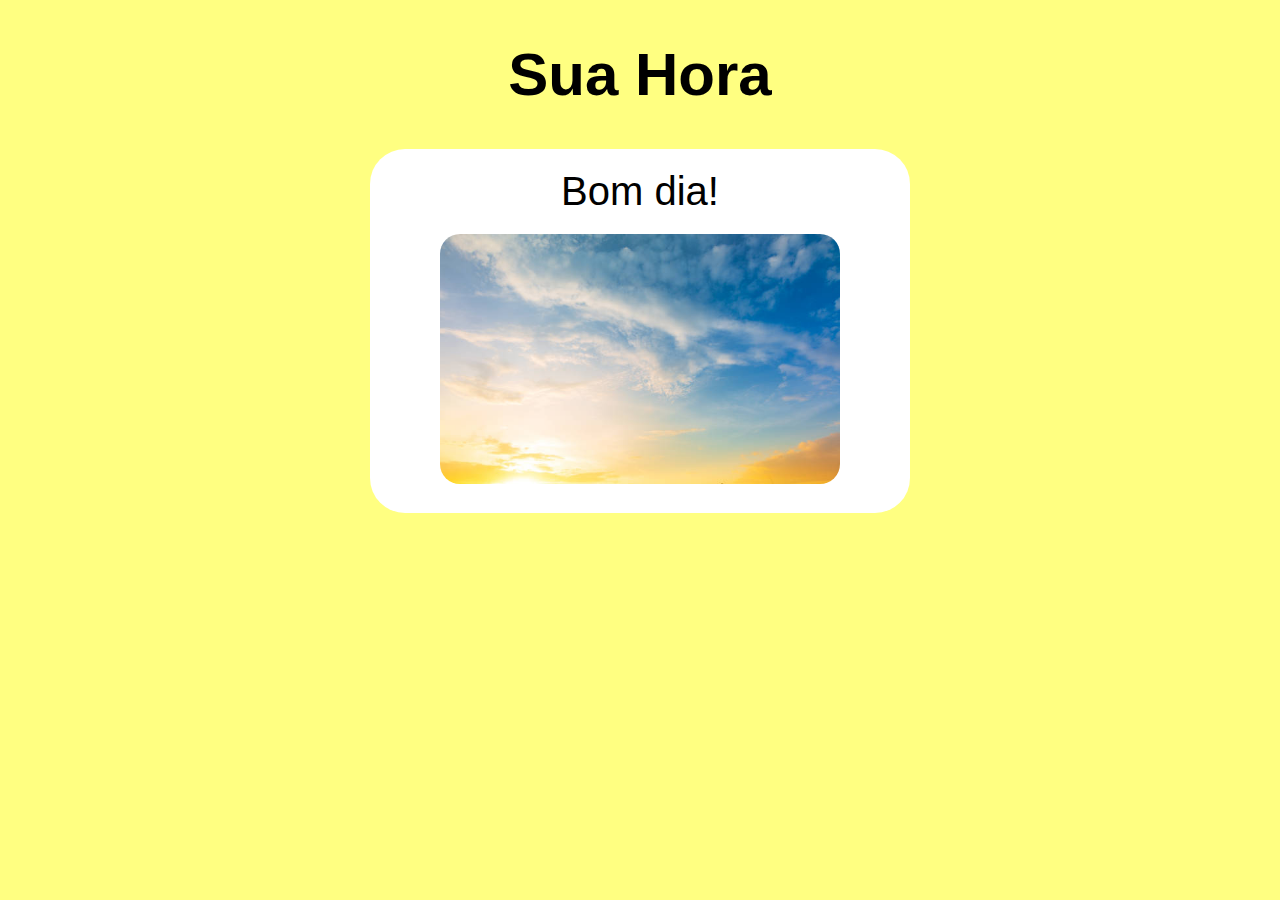
<file: projetoHoras/index.html>
<!DOCTYPE html>
<html lang="pt-br">

<head>
    <meta charset="UTF-8">
    <meta name="viewport" content="width=device-width, initial-scale=1.0">
    <title>Horas do dia</title>
    <link rel="stylesheet" href="style.css">

</head>

<body onload="gravar()" id="estilo">
    <header>
        <h1 id="titulo">Sua Hora</h1>
    </header>

    <section>
        <div id="mensagem">
        </div>
        <p id="texto"></p>
        <div>
            <img src="imagem/manha.jpg" id="imagem">

        </div>
    </section>
    <script src="script.js" ></script> 
</body>

</html>
</file>
<file: projetoHoras/style.css>
body {
    align-items: center;
    justify-content: center;
    text-align: center;
}

header {
    color: white;
    font-family: 'Franklin Gothic Medium', 'Arial Narrow', Arial, sans-serif;
    font-size: 30px;
}

section {
    color: black;
    padding: 20px;
    width: 500px;
    background-color: white;
    font-family: 'Gill Sans', 'Gill Sans MT', Calibri, 'Trebuchet MS', sans-serif;
    font-size: 40px;
    border-radius: 35px;
    align-items: center;
    justify-content: center;
    text-align: center;
    margin: auto;
} 
#imagem{
    width: 400px;
    height: 250px;
    border-radius: 20px;
}

p{
    padding: 0%;
    font-size: 20px;
}
</file>
